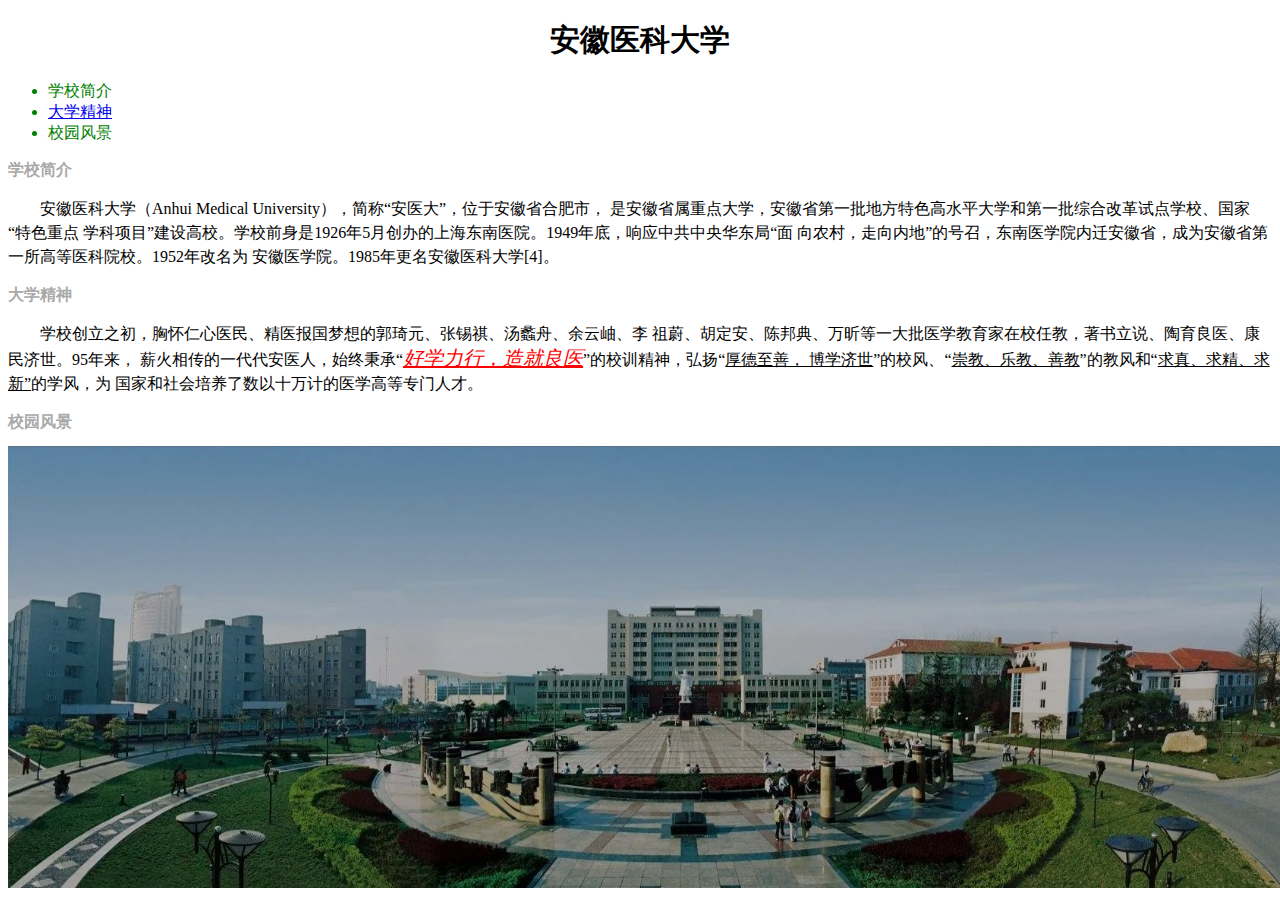
<file: index.html>
<!DOCTYPE html>
<html>
	<head>
		<meta charset="utf-8" />
		<title>介绍我的学校_by程瑞雪</title>
		<link rel="stylesheet" href="css/1.css"
		type="text/css">
	</head>
	<body>
		<h1 class="a">安徽医科大学</h1>
		<ul class="d">
			<li><a herf="#intro">学校简介</a></li>
			<li><a href="#spirit">大学精神</a></li>
			<li><a herf="#scenery">校园风景</a></li>
		</ul>
		<h2 class="b" id="intro">学校简介</h2>
		<p class="c">安徽医科大学（Anhui Medical University），简称“安医大”，位于安徽省合肥市，
		是安徽省属重点大学，安徽省第一批地方特色高水平大学和第一批综合改革试点学校、国家“特色重点
		学科项目”建设高校。学校前身是1926年5月创办的上海东南医院。1949年底，响应中共中央华东局“面
		向农村，走向内地”的号召，东南医学院内迁安徽省，成为安徽省第一所高等医科院校。1952年改名为
		安徽医学院。1985年更名安徽医科大学[4]。</p>
		<h2 class="b" id="spirit">大学精神</h2>
		<p class="c">学校创立之初，胸怀仁心医民、精医报国梦想的郭琦元、张锡祺、汤蠡舟、余云岫、李
		祖蔚、胡定安、陈邦典、万昕等一大批医学教育家在校任教，著书立说、陶育良医、康民济世。95年来，
		薪火相传的一代代安医人，始终秉承“<u class="e">好学力行，造就良医</u>”的校训精神，弘扬“<u>厚德至善，
		博学济世</u>”的校风、“<u>崇教、乐教、善教</u>”的教风和“<u>求真、求精、求新”</u>的学风，为
		国家和社会培养了数以十万计的医学高等专门人才。</p>
		<h2 class="b" id="scenery">校园风景</h2>
		<td><img src="img/图1.jpg"></td>
	</body>
</html>
</file>
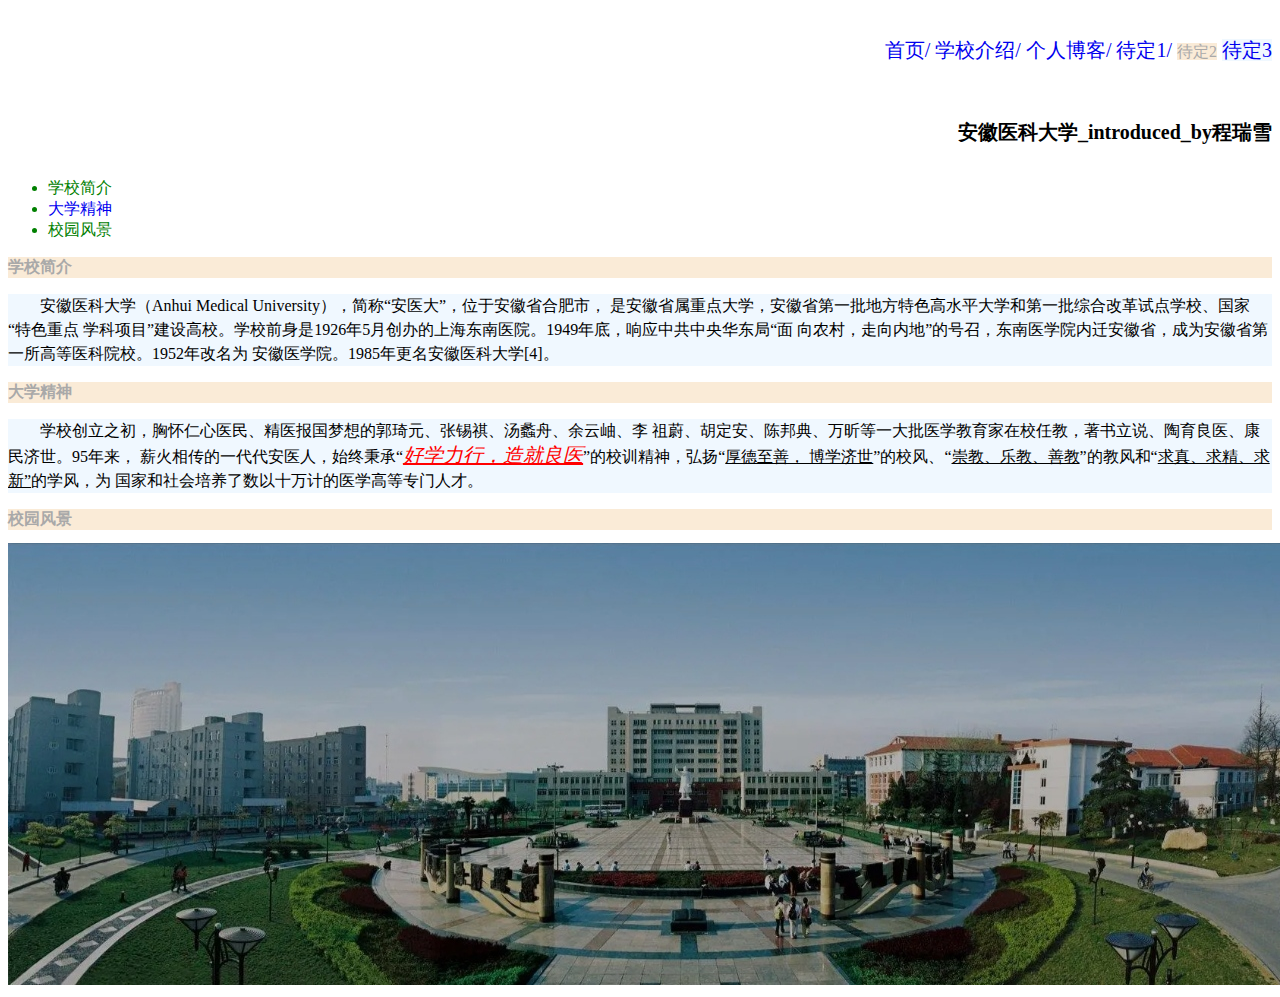
<file: 学校介绍.html>
<!DOCTYPE html>
<html>
	<head>
		<meta charset="utf-8" />
		<title>介绍我的学校</title>
		<link rel="stylesheet" href="assets/css/1.css"
		type="text/css">
	</head>
	<head>
		<meta charset="utf-8" />
		<title></title>
		<style>
		a{text-decoration: none;}
		.a{text-align: right;
		font-size: 20px;
		background-color: white;
		line-height: 60px;}
		.b{background-color: antiquewhite;}
		.c{background-color: aliceblue;}
		</style>
	</head>
	<body>
		<ul class="a">
			<a href="index.html">首页/</a>
			<a href="学校介绍.html">学校介绍/</a>
			<a href="个人博客.html">个人博客/</a>
			<a href="待定.html">待定1/</a>			
			<a href="待定.html" class="b">待定2</a>
			<a href="待定.html" class="c">待定3</a>
		</ul>
	</body>
	
	
	<body>
		<h1 class="a">安徽医科大学_introduced_by程瑞雪</h1>
		<ul class="d">
			<li><a herf="#intro">学校简介</a></li>
			<li><a href="#spirit">大学精神</a></li>
			<li><a herf="#scenery">校园风景</a></li>
		</ul>
		<h2 class="b" id="intro">学校简介</h2>
		<p class="c">安徽医科大学（Anhui Medical University），简称“安医大”，位于安徽省合肥市，
		是安徽省属重点大学，安徽省第一批地方特色高水平大学和第一批综合改革试点学校、国家“特色重点
		学科项目”建设高校。学校前身是1926年5月创办的上海东南医院。1949年底，响应中共中央华东局“面
		向农村，走向内地”的号召，东南医学院内迁安徽省，成为安徽省第一所高等医科院校。1952年改名为
		安徽医学院。1985年更名安徽医科大学[4]。</p>
		<h2 class="b" id="spirit">大学精神</h2>
		<p class="c">学校创立之初，胸怀仁心医民、精医报国梦想的郭琦元、张锡祺、汤蠡舟、余云岫、李
		祖蔚、胡定安、陈邦典、万昕等一大批医学教育家在校任教，著书立说、陶育良医、康民济世。95年来，
		薪火相传的一代代安医人，始终秉承“<u class="e">好学力行，造就良医</u>”的校训精神，弘扬“<u>厚德至善，
		博学济世</u>”的校风、“<u>崇教、乐教、善教</u>”的教风和“<u>求真、求精、求新”</u>的学风，为
		国家和社会培养了数以十万计的医学高等专门人才。</p>
		<h2 class="b" id="scenery">校园风景</h2>
		<td><img src="images/安医大图片.jpg"></td>
	</body>
</html>
</file>
<file: css/1.css>
.a{font-size: 30px;
font-family: 华文隶书;
text-align: center;}
.b{font-size: 16px;
font-family: 微软雅黑;
color: darkgray;}
.c{text-indent: 2em;
line-height: 1.5em;}
.d{text-decoration: none;
font-family: 微软雅黑;
color: green;}
.e{font-style: italic;
font-size: 20px;
font-family: 隶书;
color: red;}
</file>
<file: assets/css/1.css>
.a{font-size: 30px;
font-family: 华文隶书;
text-align: center;}
.b{font-size: 16px;
font-family: 微软雅黑;
color: darkgray;}
.c{text-indent: 2em;
line-height: 1.5em;}
.d{text-decoration: none;
font-family: 微软雅黑;
color: green;}
.e{font-style: italic;
font-size: 20px;
font-family: 隶书;
color: red;}
</file>
